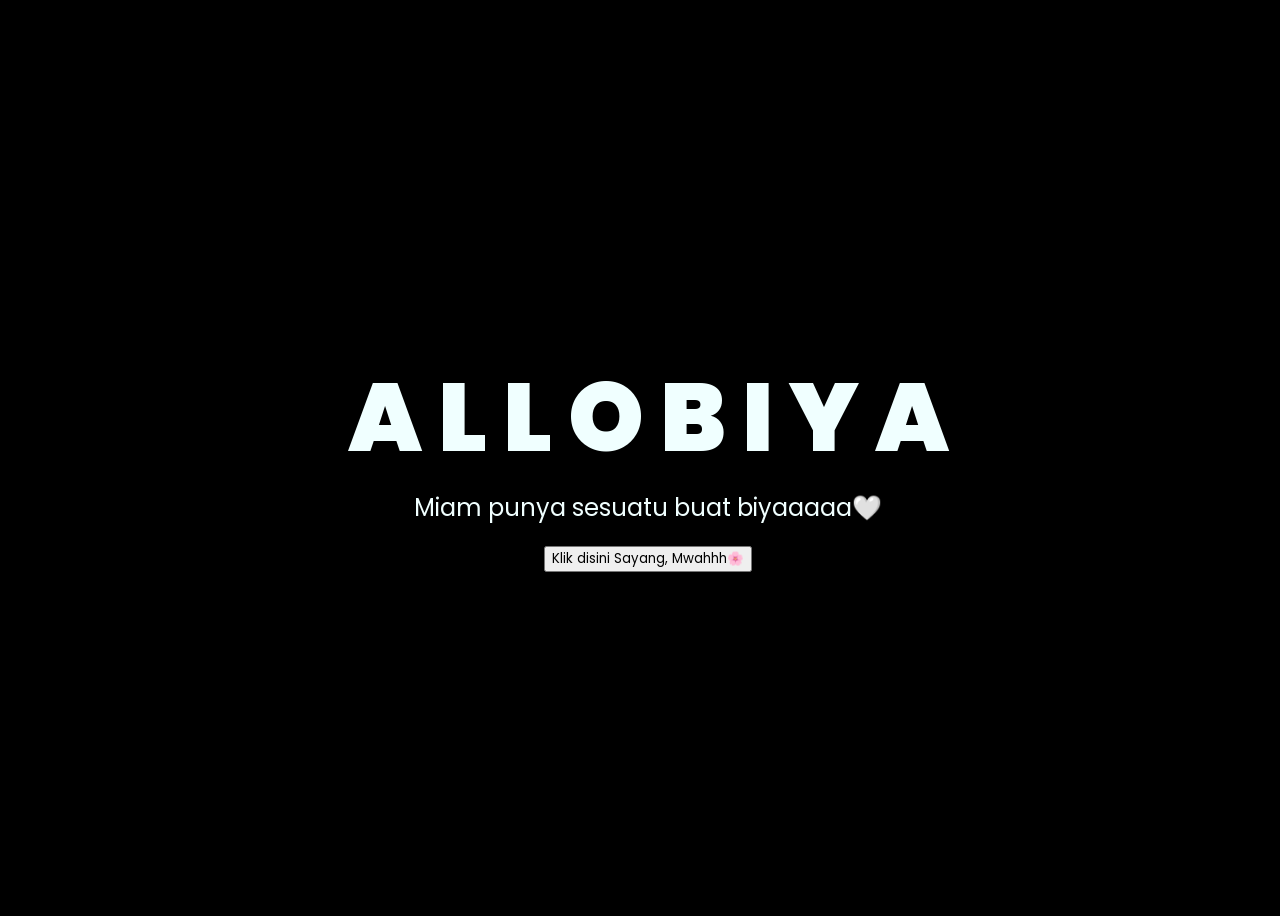
<file: index.html>
<!DOCTYPE html>
<html lang="id">
<head>
    <meta charset="UTF-8">
    <meta http-equiv="X-UA-Compatible" content="IE=edge">
    <meta name="viewport" content="width=device-width, initial-scale=1.0">
    <link rel="stylesheet" href="css/style.css">
    <link rel="icon" href="img/flowers.png" type="image/x-icon">
    <title>BIYA WANGI</title>
</head>
<body>

    <div class="greetings">
        <span>A</span>
        <span>L</span>
        <span>L</span>
        <span>O</span>
        <span></span>
        <span>B</span>
        <span>I</span>
        <span>Y</span>
        <span>A</span>
    </div>

    <div class="description">
        <span>Miam punya sesuatu buat biyaaaaa🤍</span>
    </div>

    <div class="button">
        <button onclick="goToFlower()">
            Klik disini Sayang, Mwahhh🌸
        </button>
    </div>

    <script>
        function goToFlower() {
            sessionStorage.setItem("playMusic", "yes");
            window.location.href = "flower.html";
        }
    </script>

</body>
</html>
</file>
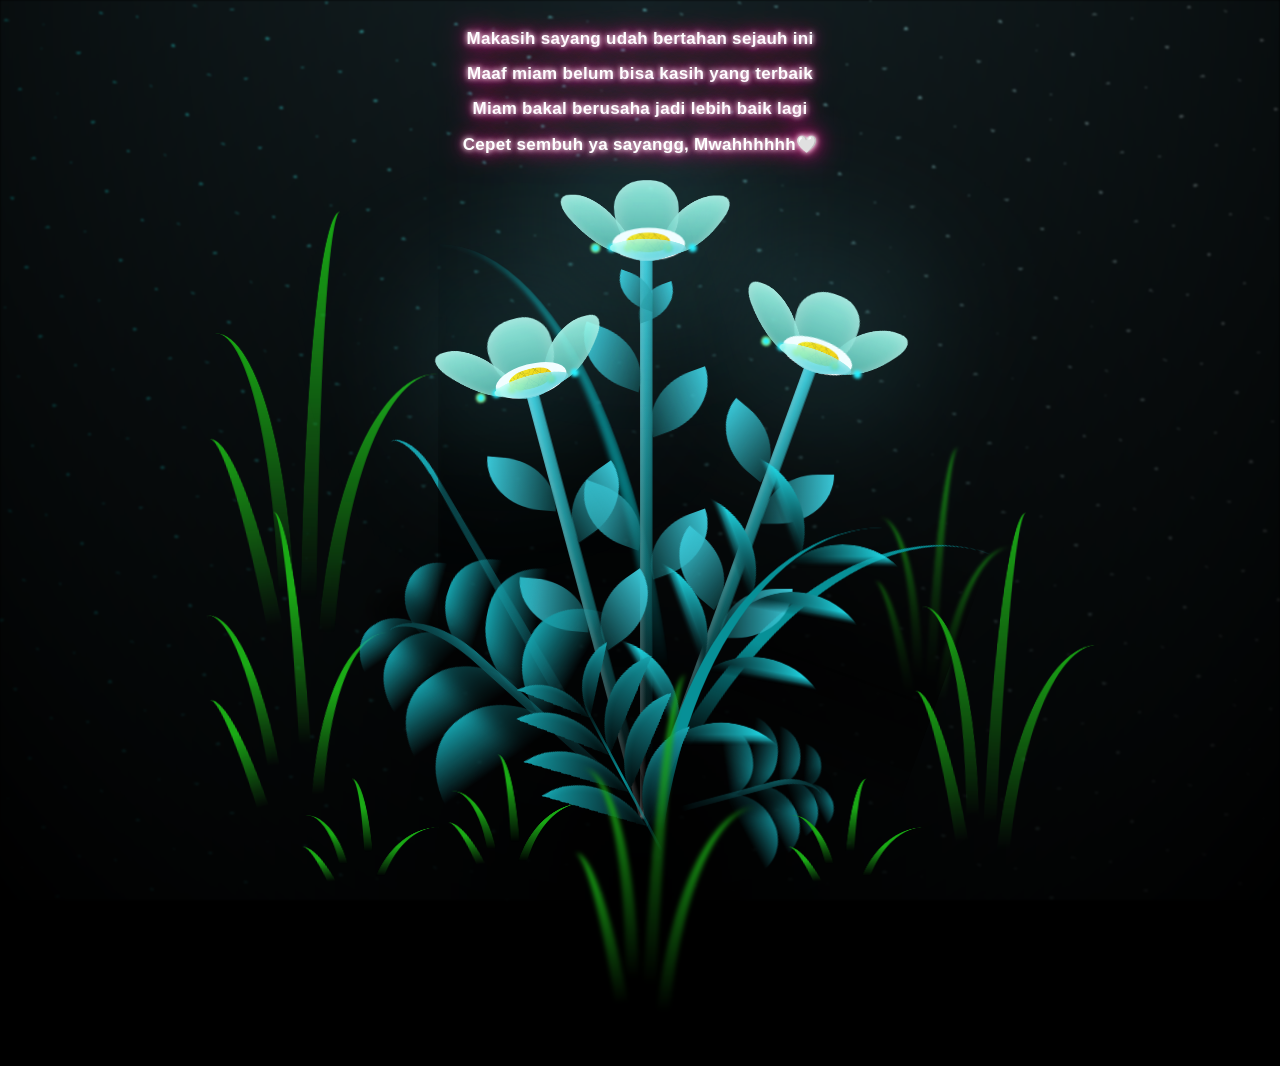
<file: flower.html>
<!DOCTYPE html>
<html lang="id">
<head>
    <meta charset="UTF-8">
    <meta http-equiv="X-UA-Compatible" content="IE=edge">
    <meta name="viewport" content="width=device-width, initial-scale=1.0">
    <link rel="stylesheet" href="css/main.css">
    <link rel="icon" href="img/flowers.png" type="image/x-icon">
    <title>Untuk Kamu</title>

    <style>
      .flower-message {
        position: fixed;
        top: 25px;
        left: 50%;
        transform: translateX(-50%);
        width: 90%;
        max-width: 430px;
        text-align: center;
        z-index: 99999;
        font-family: 'Segoe UI', sans-serif;
        line-height: 1.6;
        padding: 0 12px;
        pointer-events: none;
      }

      .flower-message span {
        display: block;
        font-size: 17px;
        font-weight: 700;
        color: #fff;
        margin-bottom: 8px;
        text-shadow:
          0 0 5px #fff,
          0 0 10px #ff69b4,
          0 0 20px #ff1493,
          0 0 35px #ff1493;
        animation: glowText 2s ease-in-out infinite alternate !important;
      }

      .flower-message .music-info {
        font-size: 12px;
        margin-top: 6px;
        opacity: 0.9;
        color: #fff;
        text-shadow:
          0 0 5px #fff,
          0 0 10px #00eaff,
          0 0 20px #00eaff;
      }

      @keyframes glowText {
        from {
          opacity: 0.75;
          text-shadow:
            0 0 5px #fff,
            0 0 10px #ff69b4,
            0 0 20px #ff1493;
        }
        to {
          opacity: 1;
          text-shadow:
            0 0 8px #fff,
            0 0 18px #ff69b4,
            0 0 35px #ff1493,
            0 0 50px #ff1493;
        }
      }

      @media (max-width: 600px) {
        .flower-message {
          top: 18px;
          max-width: 330px;
        }

        .flower-message span {
          font-size: 13px;
          margin-bottom: 6px;
        }

        .flower-message .music-info {
          font-size: 11px;
        }
      }
    </style>
</head>

<body class="container not-loaded">
  <!-- Pembuat code: https://codepen.io/mdusmanansari/pen/BamepLe -->

    <div class="night"></div>

    <div class="flower-message">
      <span>Makasih sayang udah bertahan sejauh ini</span>
      <span>Maaf miam belum bisa kasih yang terbaik </span>
      <span>Miam bakal berusaha jadi lebih baik lagi</span>
      <span>Cepet sembuh ya sayangg, Mwahhhhhh🤍</span>
    </div>

    <div class="flowers">
      <div class="flower flower--1">
        <div class="flower__leafs flower__leafs--1">
          <div class="flower__leaf flower__leaf--1"></div>
          <div class="flower__leaf flower__leaf--2"></div>
          <div class="flower__leaf flower__leaf--3"></div>
          <div class="flower__leaf flower__leaf--4"></div>
          <div class="flower__white-circle"></div>
  
          <div class="flower__light flower__light--1"></div>
          <div class="flower__light flower__light--2"></div>
          <div class="flower__light flower__light--3"></div>
          <div class="flower__light flower__light--4"></div>
          <div class="flower__light flower__light--5"></div>
          <div class="flower__light flower__light--6"></div>
          <div class="flower__light flower__light--7"></div>
          <div class="flower__light flower__light--8"></div>
        </div>

        <div class="flower__line">
          <div class="flower__line__leaf flower__line__leaf--1"></div>
          <div class="flower__line__leaf flower__line__leaf--2"></div>
          <div class="flower__line__leaf flower__line__leaf--3"></div>
          <div class="flower__line__leaf flower__line__leaf--4"></div>
          <div class="flower__line__leaf flower__line__leaf--5"></div>
          <div class="flower__line__leaf flower__line__leaf--6"></div>
        </div>
      </div>
  
      <div class="flower flower--2">
        <div class="flower__leafs flower__leafs--2">
          <div class="flower__leaf flower__leaf--1"></div>
          <div class="flower__leaf flower__leaf--2"></div>
          <div class="flower__leaf flower__leaf--3"></div>
          <div class="flower__leaf flower__leaf--4"></div>
          <div class="flower__white-circle"></div>
  
          <div class="flower__light flower__light--1"></div>
          <div class="flower__light flower__light--2"></div>
          <div class="flower__light flower__light--3"></div>
          <div class="flower__light flower__light--4"></div>
          <div class="flower__light flower__light--5"></div>
          <div class="flower__light flower__light--6"></div>
          <div class="flower__light flower__light--7"></div>
          <div class="flower__light flower__light--8"></div>
        </div>

        <div class="flower__line">
          <div class="flower__line__leaf flower__line__leaf--1"></div>
          <div class="flower__line__leaf flower__line__leaf--2"></div>
          <div class="flower__line__leaf flower__line__leaf--3"></div>
          <div class="flower__line__leaf flower__line__leaf--4"></div>
        </div>
      </div>
  
      <div class="flower flower--3">
        <div class="flower__leafs flower__leafs--3">
          <div class="flower__leaf flower__leaf--1"></div>
          <div class="flower__leaf flower__leaf--2"></div>
          <div class="flower__leaf flower__leaf--3"></div>
          <div class="flower__leaf flower__leaf--4"></div>
          <div class="flower__white-circle"></div>
  
          <div class="flower__light flower__light--1"></div>
          <div class="flower__light flower__light--2"></div>
          <div class="flower__light flower__light--3"></div>
          <div class="flower__light flower__light--4"></div>
          <div class="flower__light flower__light--5"></div>
          <div class="flower__light flower__light--6"></div>
          <div class="flower__light flower__light--7"></div>
          <div class="flower__light flower__light--8"></div>
        </div>

        <div class="flower__line">
          <div class="flower__line__leaf flower__line__leaf--1"></div>
          <div class="flower__line__leaf flower__line__leaf--2"></div>
          <div class="flower__line__leaf flower__line__leaf--3"></div>
          <div class="flower__line__leaf flower__line__leaf--4"></div>
        </div>
      </div>
  
      <div class="grow-ans" style="--d:1.2s">
        <div class="flower__g-long">
          <div class="flower__g-long__top"></div>
          <div class="flower__g-long__bottom"></div>
        </div>
      </div>
  
      <div class="growing-grass">
        <div class="flower__grass flower__grass--1">
          <div class="flower__grass--top"></div>
          <div class="flower__grass--bottom"></div>
          <div class="flower__grass__leaf flower__grass__leaf--1"></div>
          <div class="flower__grass__leaf flower__grass__leaf--2"></div>
          <div class="flower__grass__leaf flower__grass__leaf--3"></div>
          <div class="flower__grass__leaf flower__grass__leaf--4"></div>
          <div class="flower__grass__leaf flower__grass__leaf--5"></div>
          <div class="flower__grass__leaf flower__grass__leaf--6"></div>
          <div class="flower__grass__leaf flower__grass__leaf--7"></div>
          <div class="flower__grass__leaf flower__grass__leaf--8"></div>
          <div class="flower__grass__overlay"></div>
        </div>
      </div>
  
      <div class="growing-grass">
        <div class="flower__grass flower__grass--2">
          <div class="flower__grass--top"></div>
          <div class="flower__grass--bottom"></div>
          <div class="flower__grass__leaf flower__grass__leaf--1"></div>
          <div class="flower__grass__leaf flower__grass__leaf--2"></div>
          <div class="flower__grass__leaf flower__grass__leaf--3"></div>
          <div class="flower__grass__leaf flower__grass__leaf--4"></div>
          <div class="flower__grass__leaf flower__grass__leaf--5"></div>
          <div class="flower__grass__leaf flower__grass__leaf--6"></div>
          <div class="flower__grass__leaf flower__grass__leaf--7"></div>
          <div class="flower__grass__leaf flower__grass__leaf--8"></div>
          <div class="flower__grass__overlay"></div>
        </div>
      </div>
  
      <div class="grow-ans" style="--d:2.4s">
        <div class="flower__g-right flower__g-right--1">
          <div class="leaf"></div>
        </div>
      </div>
  
      <div class="grow-ans" style="--d:2.8s">
        <div class="flower__g-right flower__g-right--2">
          <div class="leaf"></div>
        </div>
      </div>
  
      <div class="grow-ans" style="--d:2.8s">
        <div class="flower__g-front">
          <div class="flower__g-front__leaf-wrapper flower__g-front__leaf-wrapper--1">
            <div class="flower__g-front__leaf"></div>
          </div>
          <div class="flower__g-front__leaf-wrapper flower__g-front__leaf-wrapper--2">
            <div class="flower__g-front__leaf"></div>
          </div>
          <div class="flower__g-front__leaf-wrapper flower__g-front__leaf-wrapper--3">
            <div class="flower__g-front__leaf"></div>
          </div>
          <div class="flower__g-front__leaf-wrapper flower__g-front__leaf-wrapper--4">
            <div class="flower__g-front__leaf"></div>
          </div>
          <div class="flower__g-front__leaf-wrapper flower__g-front__leaf-wrapper--5">
            <div class="flower__g-front__leaf"></div>
          </div>
          <div class="flower__g-front__leaf-wrapper flower__g-front__leaf-wrapper--6">
            <div class="flower__g-front__leaf"></div>
          </div>
          <div class="flower__g-front__leaf-wrapper flower__g-front__leaf-wrapper--7">
            <div class="flower__g-front__leaf"></div>
          </div>
          <div class="flower__g-front__leaf-wrapper flower__g-front__leaf-wrapper--8">
            <div class="flower__g-front__leaf"></div>
          </div>
          <div class="flower__g-front__line"></div>
        </div>
      </div>
  
      <div class="grow-ans" style="--d:3.2s">
        <div class="flower__g-fr">
          <div class="leaf"></div>
          <div class="flower__g-fr__leaf flower__g-fr__leaf--1"></div>
          <div class="flower__g-fr__leaf flower__g-fr__leaf--2"></div>
          <div class="flower__g-fr__leaf flower__g-fr__leaf--3"></div>
          <div class="flower__g-fr__leaf flower__g-fr__leaf--4"></div>
          <div class="flower__g-fr__leaf flower__g-fr__leaf--5"></div>
          <div class="flower__g-fr__leaf flower__g-fr__leaf--6"></div>
          <div class="flower__g-fr__leaf flower__g-fr__leaf--7"></div>
          <div class="flower__g-fr__leaf flower__g-fr__leaf--8"></div>
        </div>
      </div>
  
      <div class="long-g long-g--0">
        <div class="grow-ans" style="--d:3s">
          <div class="leaf leaf--0"></div>
        </div>
        <div class="grow-ans" style="--d:2.2s">
          <div class="leaf leaf--1"></div>
        </div>
        <div class="grow-ans" style="--d:3.4s">
          <div class="leaf leaf--2"></div>
        </div>
        <div class="grow-ans" style="--d:3.6s">
          <div class="leaf leaf--3"></div>
        </div>
      </div>
  
      <div class="long-g long-g--1">
        <div class="grow-ans" style="--d:3.6s">
          <div class="leaf leaf--0"></div>
        </div>
        <div class="grow-ans" style="--d:3.8s">
          <div class="leaf leaf--1"></div>
        </div>
        <div class="grow-ans" style="--d:4s">
          <div class="leaf leaf--2"></div>
        </div>
        <div class="grow-ans" style="--d:4.2s">
          <div class="leaf leaf--3"></div>
        </div>
      </div>
  
      <div class="long-g long-g--2">
        <div class="grow-ans" style="--d:4s">
          <div class="leaf leaf--0"></div>
        </div>
        <div class="grow-ans" style="--d:4.2s">
          <div class="leaf leaf--1"></div>
        </div>
        <div class="grow-ans" style="--d:4.4s">
          <div class="leaf leaf--2"></div>
        </div>
        <div class="grow-ans" style="--d:4.6s">
          <div class="leaf leaf--3"></div>
        </div>
      </div>
  
      <div class="long-g long-g--3">
        <div class="grow-ans" style="--d:4s">
          <div class="leaf leaf--0"></div>
        </div>
        <div class="grow-ans" style="--d:4.2s">
          <div class="leaf leaf--1"></div>
        </div>
        <div class="grow-ans" style="--d:3s">
          <div class="leaf leaf--2"></div>
        </div>
        <div class="grow-ans" style="--d:3.6s">
          <div class="leaf leaf--3"></div>
        </div>
      </div>
  
      <div class="long-g long-g--4">
        <div class="grow-ans" style="--d:4s">
          <div class="leaf leaf--0"></div>
        </div>
        <div class="grow-ans" style="--d:4.2s">
          <div class="leaf leaf--1"></div>
        </div>
        <div class="grow-ans" style="--d:3s">
          <div class="leaf leaf--2"></div>
        </div>
        <div class="grow-ans" style="--d:3.6s">
          <div class="leaf leaf--3"></div>
        </div>
      </div>
  
      <div class="long-g long-g--5">
        <div class="grow-ans" style="--d:4s">
          <div class="leaf leaf--0"></div>
        </div>
        <div class="grow-ans" style="--d:4.2s">
          <div class="leaf leaf--1"></div>
        </div>
        <div class="grow-ans" style="--d:3s">
          <div class="leaf leaf--2"></div>
        </div>
        <div class="grow-ans" style="--d:3.6s">
          <div class="leaf leaf--3"></div>
        </div>
      </div>
  
      <div class="long-g long-g--6">
        <div class="grow-ans" style="--d:4.2s">
          <div class="leaf leaf--0"></div>
        </div>
        <div class="grow-ans" style="--d:4.4s">
          <div class="leaf leaf--1"></div>
        </div>
        <div class="grow-ans" style="--d:4.6s">
          <div class="leaf leaf--2"></div>
        </div>
        <div class="grow-ans" style="--d:4.8s">
          <div class="leaf leaf--3"></div>
        </div>
      </div>
  
      <div class="long-g long-g--7">
        <div class="grow-ans" style="--d:3s">
          <div class="leaf leaf--0"></div>
        </div>
        <div class="grow-ans" style="--d:3.2s">
          <div class="leaf leaf--1"></div>
        </div>
        <div class="grow-ans" style="--d:3.5s">
          <div class="leaf leaf--2"></div>
        </div>
        <div class="grow-ans" style="--d:3.6s">
          <div class="leaf leaf--3"></div>
        </div>
      </div>
    </div>

<audio id="music" preload="auto">
  <source src="./musik.mp3" type="audio/mpeg">
  Browser kamu tidak mendukung audio.
</audio>

<script>
  const music = document.getElementById("music");

  window.addEventListener("load", function () {
    const shouldPlay = sessionStorage.getItem("playMusic");

    if (shouldPlay === "yes") {
      music.volume = 0.8;

      music.play()
        .then(function () {
          console.log("Musik berhasil diputar dari tombol index");
          sessionStorage.removeItem("playMusic");
        })
        .catch(function (error) {
          console.log("Musik gagal autoplay:", error);
        });

      setTimeout(function () {
        music.pause();
        music.currentTime = 0;
      }, 60000);
    }
  });

  // Cadangan: kalau browser tetap blokir, klik layar bunga sekali
  document.addEventListener("click", function () {
    music.play().catch(function(error) {
      console.log("Musik masih gagal:", error);
    });
  });
</script>

    <script src="main.js"></script>
</body>
</html>
</file>
<file: css/style.css>
@import url('https://fonts.googleapis.com/css2?family=Poppins:ital,wght@0,500;1,900&display=swap');
*{
    font-family: 'Poppins',cursive;
}
body{
    color: azure;
    width: 100%;
    height: 100vh;
    display: flex;
    flex-direction: column;
    align-items: center;
    justify-content: center;
    background-color: black;
}
.greetings{
    font-size: 6rem;
    font-weight: 900;
}
.greetings > span{
    animation: glow 2.5s ease-in-out infinite;
}
@keyframes glow{
    0%, 100%{
        color: #fff;
        text-shadow: 0 0 12px #39c6d6, 0 0 50px #39c6d6, 0 0 100px #39c6d6;
    }
    10%, 90%{
        color: #111;
        text-shadow: none;
    }
}
.greetings > span:nth-child(2){
    animation-delay: .2s ;
}
.greetings > span:nth-child(3){
    animation-delay: .4s ;
}
.greetings > span:nth-child(4){
    animation-delay: .6s;
}
.greetings > span:nth-child(5){
    animation-delay: .8s;
}

.description{
    font-size: 1.5rem;
    margin-bottom: 20px;
}

.button a{
    text-decoration: none;
    font-size: 1rem;
    color: #111;
}

@media screen and (max-width:574px){
    .greetings{
        display: block;
        font-size: 3rem;
        font-weight: 500;
        text-align: center;
    }
    .description{
        font-size: 1rem;
    }
    
    .button a{
        font-size: .5rem;
    }
}
</file>
<file: css/main.css>
*,
*::after,
*::before {
  padding: 0;
  margin: 0;
  box-sizing: border-box;
}

:root {
  --dark-color: #000;
}

body {
  display: flex;
  align-items: flex-end;
  justify-content: center;
  min-height: 100vh;
  background-color: var(--dark-color);
  overflow: hidden;
  perspective: 1000px;
}

.night {
  position: fixed;
  left: 50%;
  top: 0;
  transform: translateX(-50%);
  width: 100%;
  height: 100%;
  filter: blur(0.1vmin);
  background-image: radial-gradient(ellipse at top, transparent 0%, var(--dark-color)), radial-gradient(ellipse at bottom, var(--dark-color), rgba(145, 233, 255, 0.2)), repeating-linear-gradient(220deg, rgb(0, 0, 0) 0px, rgb(0, 0, 0) 19px, transparent 19px, transparent 22px), repeating-linear-gradient(189deg, rgb(0, 0, 0) 0px, rgb(0, 0, 0) 19px, transparent 19px, transparent 22px), repeating-linear-gradient(148deg, rgb(0, 0, 0) 0px, rgb(0, 0, 0) 19px, transparent 19px, transparent 22px), linear-gradient(90deg, rgb(0, 255, 250), rgb(240, 240, 240));
}

.flowers {
  position: relative;
  transform: scale(0.9);
}

.flower {
  position: absolute;
  bottom: 10vmin;
  transform-origin: bottom center;
  z-index: 10;
  --fl-speed: 0.8s;
}
.flower--1 {
  -webkit-animation: moving-flower-1 4s linear infinite;
          animation: moving-flower-1 4s linear infinite;
}
.flower--1 .flower__line {
  height: 70vmin;
  -webkit-animation-delay: 0.3s;
          animation-delay: 0.3s;
}
.flower--1 .flower__line__leaf--1 {
  -webkit-animation: blooming-leaf-right var(--fl-speed) 1.6s backwards;
          animation: blooming-leaf-right var(--fl-speed) 1.6s backwards;
}
.flower--1 .flower__line__leaf--2 {
  -webkit-animation: blooming-leaf-right var(--fl-speed) 1.4s backwards;
          animation: blooming-leaf-right var(--fl-speed) 1.4s backwards;
}
.flower--1 .flower__line__leaf--3 {
  -webkit-animation: blooming-leaf-left var(--fl-speed) 1.2s backwards;
          animation: blooming-leaf-left var(--fl-speed) 1.2s backwards;
}
.flower--1 .flower__line__leaf--4 {
  -webkit-animation: blooming-leaf-left var(--fl-speed) 1s backwards;
          animation: blooming-leaf-left var(--fl-speed) 1s backwards;
}
.flower--1 .flower__line__leaf--5 {
  -webkit-animation: blooming-leaf-right var(--fl-speed) 1.8s backwards;
          animation: blooming-leaf-right var(--fl-speed) 1.8s backwards;
}
.flower--1 .flower__line__leaf--6 {
  -webkit-animation: blooming-leaf-left var(--fl-speed) 2s backwards;
          animation: blooming-leaf-left var(--fl-speed) 2s backwards;
}
.flower--2 {
  left: 50%;
  transform: rotate(20deg);
  -webkit-animation: moving-flower-2 4s linear infinite;
          animation: moving-flower-2 4s linear infinite;
}
.flower--2 .flower__line {
  height: 60vmin;
  -webkit-animation-delay: 0.6s;
          animation-delay: 0.6s;
}
.flower--2 .flower__line__leaf--1 {
  -webkit-animation: blooming-leaf-right var(--fl-speed) 1.9s backwards;
          animation: blooming-leaf-right var(--fl-speed) 1.9s backwards;
}
.flower--2 .flower__line__leaf--2 {
  -webkit-animation: blooming-leaf-right var(--fl-speed) 1.7s backwards;
          animation: blooming-leaf-right var(--fl-speed) 1.7s backwards;
}
.flower--2 .flower__line__leaf--3 {
  -webkit-animation: blooming-leaf-left var(--fl-speed) 1.5s backwards;
          animation: blooming-leaf-left var(--fl-speed) 1.5s backwards;
}
.flower--2 .flower__line__leaf--4 {
  -webkit-animation: blooming-leaf-left var(--fl-speed) 1.3s backwards;
          animation: blooming-leaf-left var(--fl-speed) 1.3s backwards;
}
.flower--3 {
  left: 50%;
  transform: rotate(-15deg);
  -webkit-animation: moving-flower-3 4s linear infinite;
          animation: moving-flower-3 4s linear infinite;
}
.flower--3 .flower__line {
  -webkit-animation-delay: 0.9s;
          animation-delay: 0.9s;
}
.flower--3 .flower__line__leaf--1 {
  -webkit-animation: blooming-leaf-right var(--fl-speed) 2.5s backwards;
          animation: blooming-leaf-right var(--fl-speed) 2.5s backwards;
}
.flower--3 .flower__line__leaf--2 {
  -webkit-animation: blooming-leaf-right var(--fl-speed) 2.3s backwards;
          animation: blooming-leaf-right var(--fl-speed) 2.3s backwards;
}
.flower--3 .flower__line__leaf--3 {
  -webkit-animation: blooming-leaf-left var(--fl-speed) 2.1s backwards;
          animation: blooming-leaf-left var(--fl-speed) 2.1s backwards;
}
.flower--3 .flower__line__leaf--4 {
  -webkit-animation: blooming-leaf-left var(--fl-speed) 1.9s backwards;
          animation: blooming-leaf-left var(--fl-speed) 1.9s backwards;
}
.flower__leafs {
  position: relative;
  -webkit-animation: blooming-flower 2s backwards;
          animation: blooming-flower 2s backwards;
}
.flower__leafs--1 {
  -webkit-animation-delay: 1.1s;
          animation-delay: 1.1s;
}
.flower__leafs--2 {
  -webkit-animation-delay: 1.4s;
          animation-delay: 1.4s;
}
.flower__leafs--3 {
  -webkit-animation-delay: 1.7s;
          animation-delay: 1.7s;
}
.flower__leafs::after {
  content: "";
  position: absolute;
  left: 0;
  top: 0;
  transform: translate(-50%, -100%);
  width: 8vmin;
  height: 8vmin;
  background-color: #6bf0ff;
  filter: blur(10vmin);
}
.flower__leaf {
  position: absolute;
  bottom: 0;
  left: 50%;
  width: 8vmin;
  height: 11vmin;
  border-radius: 51% 49% 47% 53%/44% 45% 55% 69%;
  background-color: #a7ffee;
  background-image: linear-gradient(to top, #54b8aa, #a7ffee);
  transform-origin: bottom center;
  opacity: 0.9;
  box-shadow: inset 0 0 2vmin rgba(255, 255, 255, 0.5);
}
.flower__leaf--1 {
  transform: translate(-10%, 1%) rotateY(40deg) rotateX(-50deg);
}
.flower__leaf--2 {
  transform: translate(-50%, -4%) rotateX(40deg);
}
.flower__leaf--3 {
  transform: translate(-90%, 0%) rotateY(45deg) rotateX(50deg);
}
.flower__leaf--4 {
  width: 8vmin;
  height: 8vmin;
  transform-origin: bottom left;
  border-radius: 4vmin 10vmin 4vmin 4vmin;
  transform: translate(0%, 18%) rotateX(70deg) rotate(-43deg);
  background-image: linear-gradient(to top, #39c6d6, #a7ffee);
  z-index: 1;
  opacity: 0.8;
}
.flower__white-circle {
  position: absolute;
  left: -3.5vmin;
  top: -3vmin;
  width: 9vmin;
  height: 4vmin;
  border-radius: 50%;
  background-color: #fff;
}
.flower__white-circle::after {
  content: "";
  position: absolute;
  left: 50%;
  top: 45%;
  transform: translate(-50%, -50%);
  width: 60%;
  height: 60%;
  border-radius: inherit;
  background-image: repeating-linear-gradient(135deg, rgba(0, 0, 0, 0.03) 0px, rgba(0, 0, 0, 0.03) 1px, transparent 1px, transparent 12px), repeating-linear-gradient(45deg, rgba(0, 0, 0, 0.03) 0px, rgba(0, 0, 0, 0.03) 1px, transparent 1px, transparent 12px), repeating-linear-gradient(67.5deg, rgba(0, 0, 0, 0.03) 0px, rgba(0, 0, 0, 0.03) 1px, transparent 1px, transparent 12px), repeating-linear-gradient(135deg, rgba(0, 0, 0, 0.03) 0px, rgba(0, 0, 0, 0.03) 1px, transparent 1px, transparent 12px), repeating-linear-gradient(45deg, rgba(0, 0, 0, 0.03) 0px, rgba(0, 0, 0, 0.03) 1px, transparent 1px, transparent 12px), repeating-linear-gradient(112.5deg, rgba(0, 0, 0, 0.03) 0px, rgba(0, 0, 0, 0.03) 1px, transparent 1px, transparent 12px), repeating-linear-gradient(112.5deg, rgba(0, 0, 0, 0.03) 0px, rgba(0, 0, 0, 0.03) 1px, transparent 1px, transparent 12px), repeating-linear-gradient(45deg, rgba(0, 0, 0, 0.03) 0px, rgba(0, 0, 0, 0.03) 1px, transparent 1px, transparent 12px), repeating-linear-gradient(22.5deg, rgba(0, 0, 0, 0.03) 0px, rgba(0, 0, 0, 0.03) 1px, transparent 1px, transparent 12px), repeating-linear-gradient(45deg, rgba(0, 0, 0, 0.03) 0px, rgba(0, 0, 0, 0.03) 1px, transparent 1px, transparent 12px), repeating-linear-gradient(22.5deg, rgba(0, 0, 0, 0.03) 0px, rgba(0, 0, 0, 0.03) 1px, transparent 1px, transparent 12px), repeating-linear-gradient(135deg, rgba(0, 0, 0, 0.03) 0px, rgba(0, 0, 0, 0.03) 1px, transparent 1px, transparent 12px), repeating-linear-gradient(157.5deg, rgba(0, 0, 0, 0.03) 0px, rgba(0, 0, 0, 0.03) 1px, transparent 1px, transparent 12px), repeating-linear-gradient(67.5deg, rgba(0, 0, 0, 0.03) 0px, rgba(0, 0, 0, 0.03) 1px, transparent 1px, transparent 12px), repeating-linear-gradient(67.5deg, rgba(0, 0, 0, 0.03) 0px, rgba(0, 0, 0, 0.03) 1px, transparent 1px, transparent 12px), linear-gradient(90deg, rgb(255, 235, 18), rgb(255, 206, 0));
}
.flower__line {
  height: 55vmin;
  width: 1.5vmin;
  background-image: linear-gradient(to left, rgba(0, 0, 0, 0.2), transparent, rgba(255, 255, 255, 0.2)), linear-gradient(to top, transparent 10%, #14757a, #39c6d6);
  box-shadow: inset 0 0 2px rgba(0, 0, 0, 0.5);
  -webkit-animation: grow-flower-tree 4s backwards;
          animation: grow-flower-tree 4s backwards;
}
.flower__line__leaf {
  --w: 7vmin;
  --h: calc(var(--w) + 2vmin);
  position: absolute;
  top: 20%;
  left: 90%;
  width: var(--w);
  height: var(--h);
  border-top-right-radius: var(--h);
  border-bottom-left-radius: var(--h);
  background-image: linear-gradient(to top, rgba(20, 117, 122, 0.4), #39c6d6);
}
.flower__line__leaf--1 {
  transform: rotate(70deg) rotateY(30deg);
}
.flower__line__leaf--2 {
  top: 45%;
  transform: rotate(70deg) rotateY(30deg);
}
.flower__line__leaf--3, .flower__line__leaf--4, .flower__line__leaf--6 {
  border-top-right-radius: 0;
  border-bottom-left-radius: 0;
  border-top-left-radius: var(--h);
  border-bottom-right-radius: var(--h);
  left: -460%;
  top: 12%;
  transform: rotate(-70deg) rotateY(30deg);
}
.flower__line__leaf--4 {
  top: 40%;
}
.flower__line__leaf--5 {
  top: 0;
  transform-origin: left;
  transform: rotate(70deg) rotateY(30deg) scale(0.6);
}
.flower__line__leaf--6 {
  top: -2%;
  left: -450%;
  transform-origin: right;
  transform: rotate(-70deg) rotateY(30deg) scale(0.6);
}
.flower__light {
  position: absolute;
  bottom: 0vmin;
  width: 1vmin;
  height: 1vmin;
  background-color: rgb(255, 251, 0);
  border-radius: 50%;
  filter: blur(0.2vmin);
  -webkit-animation: light-ans 4s linear infinite backwards;
          animation: light-ans 4s linear infinite backwards;
}
.flower__light:nth-child(odd) {
  background-color: #23f0ff;
}
.flower__light--1 {
  left: -2vmin;
  -webkit-animation-delay: 1s;
          animation-delay: 1s;
}
.flower__light--2 {
  left: 3vmin;
  -webkit-animation-delay: 0.5s;
          animation-delay: 0.5s;
}
.flower__light--3 {
  left: -6vmin;
  -webkit-animation-delay: 0.3s;
          animation-delay: 0.3s;
}
.flower__light--4 {
  left: 6vmin;
  -webkit-animation-delay: 0.9s;
          animation-delay: 0.9s;
}
.flower__light--5 {
  left: -1vmin;
  -webkit-animation-delay: 1.5s;
          animation-delay: 1.5s;
}
.flower__light--6 {
  left: -4vmin;
  -webkit-animation-delay: 3s;
          animation-delay: 3s;
}
.flower__light--7 {
  left: 3vmin;
  -webkit-animation-delay: 2s;
          animation-delay: 2s;
}
.flower__light--8 {
  left: -6vmin;
  -webkit-animation-delay: 3.5s;
          animation-delay: 3.5s;
}
.flower__grass {
  --c: #159faa;
  --line-w: 1.5vmin;
  position: absolute;
  bottom: 12vmin;
  left: -7vmin;
  display: flex;
  flex-direction: column;
  align-items: flex-end;
  z-index: 20;
  transform-origin: bottom center;
  transform: rotate(-48deg) rotateY(40deg);
}
.flower__grass--1 {
  -webkit-animation: moving-grass 2s linear infinite;
          animation: moving-grass 2s linear infinite;
}
.flower__grass--2 {
  left: 2vmin;
  bottom: 10vmin;
  transform: scale(0.5) rotate(75deg) rotateX(10deg) rotateY(-200deg);
  opacity: 0.8;
  z-index: 0;
  -webkit-animation: moving-grass--2 1.5s linear infinite;
          animation: moving-grass--2 1.5s linear infinite;
}
.flower__grass--top {
  width: 7vmin;
  height: 10vmin;
  border-top-right-radius: 100%;
  border-right: var(--line-w) solid var(--c);
  transform-origin: bottom center;
  transform: rotate(-2deg);
}
.flower__grass--bottom {
  margin-top: -2px;
  width: var(--line-w);
  height: 25vmin;
  background-image: linear-gradient(to top, transparent, var(--c));
}
.flower__grass__leaf {
  --size: 10vmin;
  position: absolute;
  width: calc(var(--size) * 2.1);
  height: var(--size);
  border-top-left-radius: var(--size);
  border-top-right-radius: var(--size);
  background-image: linear-gradient(to top, transparent, transparent 30%, var(--c));
  z-index: 100;
}
.flower__grass__leaf--1 {
  top: -6%;
  left: 30%;
  --size: 6vmin;
  transform: rotate(-20deg);
  -webkit-animation: growing-grass-ans--1 2s 2.6s backwards;
          animation: growing-grass-ans--1 2s 2.6s backwards;
}
@-webkit-keyframes growing-grass-ans--1 {
  0% {
    transform-origin: bottom left;
    transform: rotate(-20deg) scale(0);
  }
}
@keyframes growing-grass-ans--1 {
  0% {
    transform-origin: bottom left;
    transform: rotate(-20deg) scale(0);
  }
}
.flower__grass__leaf--2 {
  top: -5%;
  left: -110%;
  --size: 6vmin;
  transform: rotate(10deg);
  -webkit-animation: growing-grass-ans--2 2s 2.4s linear backwards;
          animation: growing-grass-ans--2 2s 2.4s linear backwards;
}
@-webkit-keyframes growing-grass-ans--2 {
  0% {
    transform-origin: bottom right;
    transform: rotate(10deg) scale(0);
  }
}
@keyframes growing-grass-ans--2 {
  0% {
    transform-origin: bottom right;
    transform: rotate(10deg) scale(0);
  }
}
.flower__grass__leaf--3 {
  top: 5%;
  left: 60%;
  --size: 8vmin;
  transform: rotate(-18deg) rotateX(-20deg);
  -webkit-animation: growing-grass-ans--3 2s 2.2s linear backwards;
          animation: growing-grass-ans--3 2s 2.2s linear backwards;
}
@-webkit-keyframes growing-grass-ans--3 {
  0% {
    transform-origin: bottom left;
    transform: rotate(-18deg) rotateX(-20deg) scale(0);
  }
}
@keyframes growing-grass-ans--3 {
  0% {
    transform-origin: bottom left;
    transform: rotate(-18deg) rotateX(-20deg) scale(0);
  }
}
.flower__grass__leaf--4 {
  top: 6%;
  left: -135%;
  --size: 8vmin;
  transform: rotate(2deg);
  -webkit-animation: growing-grass-ans--4 2s 2s linear backwards;
          animation: growing-grass-ans--4 2s 2s linear backwards;
}
@-webkit-keyframes growing-grass-ans--4 {
  0% {
    transform-origin: bottom right;
    transform: rotate(2deg) scale(0);
  }
}
@keyframes growing-grass-ans--4 {
  0% {
    transform-origin: bottom right;
    transform: rotate(2deg) scale(0);
  }
}
.flower__grass__leaf--5 {
  top: 20%;
  left: 60%;
  --size: 10vmin;
  transform: rotate(-24deg) rotateX(-20deg);
  -webkit-animation: growing-grass-ans--5 2s 1.8s linear backwards;
          animation: growing-grass-ans--5 2s 1.8s linear backwards;
}
@-webkit-keyframes growing-grass-ans--5 {
  0% {
    transform-origin: bottom left;
    transform: rotate(-24deg) rotateX(-20deg) scale(0);
  }
}
@keyframes growing-grass-ans--5 {
  0% {
    transform-origin: bottom left;
    transform: rotate(-24deg) rotateX(-20deg) scale(0);
  }
}
.flower__grass__leaf--6 {
  top: 22%;
  left: -180%;
  --size: 10vmin;
  transform: rotate(10deg);
  -webkit-animation: growing-grass-ans--6 2s 1.6s linear backwards;
          animation: growing-grass-ans--6 2s 1.6s linear backwards;
}
@-webkit-keyframes growing-grass-ans--6 {
  0% {
    transform-origin: bottom right;
    transform: rotate(10deg) scale(0);
  }
}
@keyframes growing-grass-ans--6 {
  0% {
    transform-origin: bottom right;
    transform: rotate(10deg) scale(0);
  }
}
.flower__grass__leaf--7 {
  top: 39%;
  left: 70%;
  --size: 10vmin;
  transform: rotate(-10deg);
  -webkit-animation: growing-grass-ans--7 2s 1.4s linear backwards;
          animation: growing-grass-ans--7 2s 1.4s linear backwards;
}
@-webkit-keyframes growing-grass-ans--7 {
  0% {
    transform-origin: bottom left;
    transform: rotate(-10deg) scale(0);
  }
}
@keyframes growing-grass-ans--7 {
  0% {
    transform-origin: bottom left;
    transform: rotate(-10deg) scale(0);
  }
}
.flower__grass__leaf--8 {
  top: 40%;
  left: -215%;
  --size: 11vmin;
  transform: rotate(10deg);
  -webkit-animation: growing-grass-ans--8 2s 1.2s linear backwards;
          animation: growing-grass-ans--8 2s 1.2s linear backwards;
}
@-webkit-keyframes growing-grass-ans--8 {
  0% {
    transform-origin: bottom right;
    transform: rotate(10deg) scale(0);
  }
}
@keyframes growing-grass-ans--8 {
  0% {
    transform-origin: bottom right;
    transform: rotate(10deg) scale(0);
  }
}
.flower__grass__overlay {
  position: absolute;
  top: -10%;
  right: 0%;
  width: 100%;
  height: 100%;
  background-color: rgba(0, 0, 0, 0.6);
  filter: blur(1.5vmin);
  z-index: 100;
}
.flower__g-long {
  --w: 2vmin;
  --h: 6vmin;
  --c: #159faa;
  position: absolute;
  bottom: 10vmin;
  left: -3vmin;
  transform-origin: bottom center;
  transform: rotate(-30deg) rotateY(-20deg);
  display: flex;
  flex-direction: column;
  align-items: flex-end;
  -webkit-animation: flower-g-long-ans 3s linear infinite;
          animation: flower-g-long-ans 3s linear infinite;
}
@-webkit-keyframes flower-g-long-ans {
  0%, 100% {
    transform: rotate(-30deg) rotateY(-20deg);
  }
  50% {
    transform: rotate(-32deg) rotateY(-20deg);
  }
}
@keyframes flower-g-long-ans {
  0%, 100% {
    transform: rotate(-30deg) rotateY(-20deg);
  }
  50% {
    transform: rotate(-32deg) rotateY(-20deg);
  }
}
.flower__g-long__top {
  top: calc(var(--h) * -1);
  width: calc(var(--w) + 1vmin);
  height: var(--h);
  border-top-right-radius: 100%;
  border-right: 0.7vmin solid var(--c);
  transform: translate(-0.7vmin, 1vmin);
}
.flower__g-long__bottom {
  width: var(--w);
  height: 50vmin;
  transform-origin: bottom center;
  background-image: linear-gradient(to top, transparent 30%, var(--c));
  box-shadow: inset 0 0 2px rgba(0, 0, 0, 0.5);
  -webkit-clip-path: polygon(35% 0, 65% 1%, 100% 100%, 0% 100%);
          clip-path: polygon(35% 0, 65% 1%, 100% 100%, 0% 100%);
}
.flower__g-right {
  position: absolute;
  bottom: 6vmin;
  left: -2vmin;
  transform-origin: bottom left;
  transform: rotate(20deg);
}
.flower__g-right .leaf {
  width: 30vmin;
  height: 50vmin;
  border-top-left-radius: 100%;
  border-left: 2vmin solid #079097;
  background-image: linear-gradient(to bottom, transparent, var(--dark-color) 60%);
  -webkit-mask-image: linear-gradient(to top, transparent 30%, #079097 60%);
}
.flower__g-right--1 {
  -webkit-animation: flower-g-right-ans 2.5s linear infinite;
          animation: flower-g-right-ans 2.5s linear infinite;
}
.flower__g-right--2 {
  left: 5vmin;
  transform: rotateY(-180deg);
  -webkit-animation: flower-g-right-ans--2 3s linear infinite;
          animation: flower-g-right-ans--2 3s linear infinite;
}
.flower__g-right--2 .leaf {
  height: 75vmin;
  filter: blur(0.3vmin);
  opacity: 0.8;
}
@-webkit-keyframes flower-g-right-ans {
  0%, 100% {
    transform: rotate(20deg);
  }
  50% {
    transform: rotate(24deg) rotateX(-20deg);
  }
}
@keyframes flower-g-right-ans {
  0%, 100% {
    transform: rotate(20deg);
  }
  50% {
    transform: rotate(24deg) rotateX(-20deg);
  }
}
@-webkit-keyframes flower-g-right-ans--2 {
  0%, 100% {
    transform: rotateY(-180deg) rotate(0deg) rotateX(-20deg);
  }
  50% {
    transform: rotateY(-180deg) rotate(6deg) rotateX(-20deg);
  }
}
@keyframes flower-g-right-ans--2 {
  0%, 100% {
    transform: rotateY(-180deg) rotate(0deg) rotateX(-20deg);
  }
  50% {
    transform: rotateY(-180deg) rotate(6deg) rotateX(-20deg);
  }
}
.flower__g-front {
  position: absolute;
  bottom: 6vmin;
  left: 2.5vmin;
  z-index: 100;
  transform-origin: bottom center;
  transform: rotate(-28deg) rotateY(30deg) scale(1.04);
  -webkit-animation: flower__g-front-ans 2s linear infinite;
          animation: flower__g-front-ans 2s linear infinite;
}
@-webkit-keyframes flower__g-front-ans {
  0%, 100% {
    transform: rotate(-28deg) rotateY(30deg) scale(1.04);
  }
  50% {
    transform: rotate(-35deg) rotateY(40deg) scale(1.04);
  }
}
@keyframes flower__g-front-ans {
  0%, 100% {
    transform: rotate(-28deg) rotateY(30deg) scale(1.04);
  }
  50% {
    transform: rotate(-35deg) rotateY(40deg) scale(1.04);
  }
}
.flower__g-front__line {
  width: 0.3vmin;
  height: 20vmin;
  background-image: linear-gradient(to top, transparent, #079097, transparent 100%);
  position: relative;
}
.flower__g-front__leaf-wrapper {
  position: absolute;
  top: 0;
  left: 0;
  transform-origin: bottom left;
  transform: rotate(10deg);
}
.flower__g-front__leaf-wrapper:nth-child(even) {
  left: 0vmin;
  transform: rotateY(-180deg) rotate(5deg);
  -webkit-animation: flower__g-front__leaf-left-ans 1s ease-in backwards;
          animation: flower__g-front__leaf-left-ans 1s ease-in backwards;
}
.flower__g-front__leaf-wrapper:nth-child(odd) {
  -webkit-animation: flower__g-front__leaf-ans 1s ease-in backwards;
          animation: flower__g-front__leaf-ans 1s ease-in backwards;
}
.flower__g-front__leaf-wrapper--1 {
  top: -8vmin;
  transform: scale(0.7);
  -webkit-animation: flower__g-front__leaf-ans 1s 5.5s ease-in backwards !important;
          animation: flower__g-front__leaf-ans 1s 5.5s ease-in backwards !important;
}
.flower__g-front__leaf-wrapper--2 {
  top: -8vmin;
  transform: rotateY(-180deg) scale(0.7) !important;
  -webkit-animation: flower__g-front__leaf-left-ans-2 1s 4.6s ease-in backwards !important;
          animation: flower__g-front__leaf-left-ans-2 1s 4.6s ease-in backwards !important;
}
.flower__g-front__leaf-wrapper--3 {
  top: -3vmin;
  -webkit-animation: flower__g-front__leaf-ans 1s 4.6s ease-in backwards;
          animation: flower__g-front__leaf-ans 1s 4.6s ease-in backwards;
}
.flower__g-front__leaf-wrapper--4 {
  top: -3vmin;
  transform: rotateY(-180deg) scale(0.9) !important;
  -webkit-animation: flower__g-front__leaf-left-ans-2 1s 4.6s ease-in backwards !important;
          animation: flower__g-front__leaf-left-ans-2 1s 4.6s ease-in backwards !important;
}
@-webkit-keyframes flower__g-front__leaf-left-ans-2 {
  0% {
    transform: rotateY(-180deg) scale(0);
  }
}
@keyframes flower__g-front__leaf-left-ans-2 {
  0% {
    transform: rotateY(-180deg) scale(0);
  }
}
.flower__g-front__leaf-wrapper--5, .flower__g-front__leaf-wrapper--6 {
  top: 2vmin;
}
.flower__g-front__leaf-wrapper--7, .flower__g-front__leaf-wrapper--8 {
  top: 6.5vmin;
}
.flower__g-front__leaf-wrapper--2 {
  -webkit-animation-delay: 5.2s !important;
          animation-delay: 5.2s !important;
}
.flower__g-front__leaf-wrapper--3 {
  -webkit-animation-delay: 4.9s !important;
          animation-delay: 4.9s !important;
}
.flower__g-front__leaf-wrapper--5 {
  -webkit-animation-delay: 4.3s !important;
          animation-delay: 4.3s !important;
}
.flower__g-front__leaf-wrapper--6 {
  -webkit-animation-delay: 4.1s !important;
          animation-delay: 4.1s !important;
}
.flower__g-front__leaf-wrapper--7 {
  -webkit-animation-delay: 3.8s !important;
          animation-delay: 3.8s !important;
}
.flower__g-front__leaf-wrapper--8 {
  -webkit-animation-delay: 3.5s !important;
          animation-delay: 3.5s !important;
}
@-webkit-keyframes flower__g-front__leaf-ans {
  0% {
    transform: rotate(10deg) scale(0);
  }
}
@keyframes flower__g-front__leaf-ans {
  0% {
    transform: rotate(10deg) scale(0);
  }
}
@-webkit-keyframes flower__g-front__leaf-left-ans {
  0% {
    transform: rotateY(-180deg) rotate(5deg) scale(0);
  }
}
@keyframes flower__g-front__leaf-left-ans {
  0% {
    transform: rotateY(-180deg) rotate(5deg) scale(0);
  }
}
.flower__g-front__leaf {
  width: 10vmin;
  height: 10vmin;
  border-radius: 100% 0% 0% 100%/100% 100% 0% 0%;
  box-shadow: inset 0 2px 1vmin hsla(184deg, 97%, 58%, 0.2);
  background-image: linear-gradient(to bottom left, transparent, var(--dark-color)), linear-gradient(to bottom right, #159faa 50%, transparent 50%, transparent);
  -webkit-mask-image: linear-gradient(to bottom right, #159faa 50%, transparent 50%, transparent);
  mask-image: linear-gradient(to bottom right, #159faa 50%, transparent 50%, transparent);
}
.flower__g-fr {
  position: absolute;
  bottom: -4vmin;
  left: vmin;
  transform-origin: bottom left;
  z-index: 10;
  -webkit-animation: flower__g-fr-ans 2s linear infinite;
          animation: flower__g-fr-ans 2s linear infinite;
}
@-webkit-keyframes flower__g-fr-ans {
  0%, 100% {
    transform: rotate(2deg);
  }
  50% {
    transform: rotate(4deg);
  }
}
@keyframes flower__g-fr-ans {
  0%, 100% {
    transform: rotate(2deg);
  }
  50% {
    transform: rotate(4deg);
  }
}
.flower__g-fr .leaf {
  width: 30vmin;
  height: 50vmin;
  border-top-left-radius: 100%;
  border-left: 2vmin solid #079097;
  -webkit-mask-image: linear-gradient(to top, transparent 25%, #079097 50%);
  position: relative;
  z-index: 1;
}
.flower__g-fr__leaf {
  position: absolute;
  top: 0;
  left: 0;
  width: 10vmin;
  height: 10vmin;
  border-radius: 100% 0% 0% 100%/100% 100% 0% 0%;
  box-shadow: inset 0 2px 1vmin hsla(184deg, 97%, 58%, 0.2);
  background-image: linear-gradient(to bottom left, transparent, var(--dark-color) 98%), linear-gradient(to bottom right, #23f0ff 45%, transparent 50%, transparent);
  -webkit-mask-image: linear-gradient(135deg, #159faa 40%, transparent 50%, transparent);
}
.flower__g-fr__leaf--1 {
  left: 20vmin;
  transform: rotate(45deg);
  -webkit-animation: flower__g-fr-leaft-ans-1 0.5s 5.2s linear backwards;
          animation: flower__g-fr-leaft-ans-1 0.5s 5.2s linear backwards;
}
@-webkit-keyframes flower__g-fr-leaft-ans-1 {
  0% {
    transform-origin: left;
    transform: rotate(45deg) scale(0);
  }
}
@keyframes flower__g-fr-leaft-ans-1 {
  0% {
    transform-origin: left;
    transform: rotate(45deg) scale(0);
  }
}
.flower__g-fr__leaf--2 {
  left: 12vmin;
  top: -7vmin;
  transform: rotate(25deg) rotateY(-180deg);
  -webkit-animation: flower__g-fr-leaft-ans-6 0.5s 5s linear backwards;
          animation: flower__g-fr-leaft-ans-6 0.5s 5s linear backwards;
}
.flower__g-fr__leaf--3 {
  left: 15vmin;
  top: 6vmin;
  transform: rotate(55deg);
  -webkit-animation: flower__g-fr-leaft-ans-5 0.5s 4.8s linear backwards;
          animation: flower__g-fr-leaft-ans-5 0.5s 4.8s linear backwards;
}
.flower__g-fr__leaf--4 {
  left: 6vmin;
  top: -2vmin;
  transform: rotate(25deg) rotateY(-180deg);
  -webkit-animation: flower__g-fr-leaft-ans-6 0.5s 4.6s linear backwards;
          animation: flower__g-fr-leaft-ans-6 0.5s 4.6s linear backwards;
}
.flower__g-fr__leaf--5 {
  left: 10vmin;
  top: 14vmin;
  transform: rotate(55deg);
  -webkit-animation: flower__g-fr-leaft-ans-5 0.5s 4.4s linear backwards;
          animation: flower__g-fr-leaft-ans-5 0.5s 4.4s linear backwards;
}
@-webkit-keyframes flower__g-fr-leaft-ans-5 {
  0% {
    transform-origin: left;
    transform: rotate(55deg) scale(0);
  }
}
@keyframes flower__g-fr-leaft-ans-5 {
  0% {
    transform-origin: left;
    transform: rotate(55deg) scale(0);
  }
}
.flower__g-fr__leaf--6 {
  left: 0vmin;
  top: 6vmin;
  transform: rotate(25deg) rotateY(-180deg);
  -webkit-animation: flower__g-fr-leaft-ans-6 0.5s 4.2s linear backwards;
          animation: flower__g-fr-leaft-ans-6 0.5s 4.2s linear backwards;
}
@-webkit-keyframes flower__g-fr-leaft-ans-6 {
  0% {
    transform-origin: right;
    transform: rotate(25deg) rotateY(-180deg) scale(0);
  }
}
@keyframes flower__g-fr-leaft-ans-6 {
  0% {
    transform-origin: right;
    transform: rotate(25deg) rotateY(-180deg) scale(0);
  }
}
.flower__g-fr__leaf--7 {
  left: 5vmin;
  top: 22vmin;
  transform: rotate(45deg);
  -webkit-animation: flower__g-fr-leaft-ans-7 0.5s 4s linear backwards;
          animation: flower__g-fr-leaft-ans-7 0.5s 4s linear backwards;
}
@-webkit-keyframes flower__g-fr-leaft-ans-7 {
  0% {
    transform-origin: left;
    transform: rotate(45deg) scale(0);
  }
}
@keyframes flower__g-fr-leaft-ans-7 {
  0% {
    transform-origin: left;
    transform: rotate(45deg) scale(0);
  }
}
.flower__g-fr__leaf--8 {
  left: -4vmin;
  top: 15vmin;
  transform: rotate(15deg) rotateY(-180deg);
  -webkit-animation: flower__g-fr-leaft-ans-8 0.5s 3.8s linear backwards;
          animation: flower__g-fr-leaft-ans-8 0.5s 3.8s linear backwards;
}
@-webkit-keyframes flower__g-fr-leaft-ans-8 {
  0% {
    transform-origin: right;
    transform: rotate(15deg) rotateY(-180deg) scale(0);
  }
}
@keyframes flower__g-fr-leaft-ans-8 {
  0% {
    transform-origin: right;
    transform: rotate(15deg) rotateY(-180deg) scale(0);
  }
}

.long-g {
  position: absolute;
  bottom: 25vmin;
  left: -42vmin;
  transform-origin: bottom left;
}
.long-g--1 {
  bottom: 0vmin;
  transform: scale(0.8) rotate(-5deg);
}
.long-g--1 .leaf {
  -webkit-mask-image: linear-gradient(to top, transparent 40%, #079097 80%) !important;
}
.long-g--1 .leaf--1 {
  --w: 5vmin;
  --h: 60vmin;
  left: -2vmin;
  transform: rotate(3deg) rotateY(-180deg);
}
.long-g--2, .long-g--3 {
  bottom: -3vmin;
  left: -35vmin;
  transform-origin: center;
  transform: scale(0.6) rotateX(60deg);
}
.long-g--2 .leaf, .long-g--3 .leaf {
  -webkit-mask-image: linear-gradient(to top, transparent 50%, #079097 80%) !important;
}
.long-g--2 .leaf--1, .long-g--3 .leaf--1 {
  left: -1vmin;
  transform: rotateY(-180deg);
}
.long-g--3 {
  left: -17vmin;
  bottom: 0vmin;
}
.long-g--3 .leaf {
  -webkit-mask-image: linear-gradient(to top, transparent 40%, #079097 80%) !important;
}
.long-g--4 {
  left: 25vmin;
  bottom: -3vmin;
  transform-origin: center;
  transform: scale(0.6) rotateX(60deg);
}
.long-g--4 .leaf {
  -webkit-mask-image: linear-gradient(to top, transparent 50%, #079097 80%) !important;
}
.long-g--5 {
  left: 42vmin;
  bottom: 0vmin;
  transform: scale(0.8) rotate(2deg);
}
.long-g--6 {
  left: 0vmin;
  bottom: -20vmin;
  z-index: 100;
  filter: blur(0.3vmin);
  transform: scale(0.8) rotate(2deg);
}
.long-g--7 {
  left: 35vmin;
  bottom: 20vmin;
  z-index: -1;
  filter: blur(0.3vmin);
  transform: scale(0.6) rotate(2deg);
  opacity: 0.7;
}
.long-g .leaf {
  --w: 15vmin;
  --h: 40vmin;
  --c: #1aaa15;
  position: absolute;
  bottom: 0;
  width: var(--w);
  height: var(--h);
  border-top-left-radius: 100%;
  border-left: 2vmin solid var(--c);
  -webkit-mask-image: linear-gradient(to top, transparent 20%, var(--dark-color));
  transform-origin: bottom center;
}
.long-g .leaf--0 {
  left: 2vmin;
  -webkit-animation: leaf-ans-1 4s linear infinite;
          animation: leaf-ans-1 4s linear infinite;
}
.long-g .leaf--1 {
  --w: 5vmin;
  --h: 60vmin;
  -webkit-animation: leaf-ans-1 4s linear infinite;
          animation: leaf-ans-1 4s linear infinite;
}
.long-g .leaf--2 {
  --w: 10vmin;
  --h: 40vmin;
  left: -0.5vmin;
  bottom: 5vmin;
  transform-origin: bottom left;
  transform: rotateY(-180deg);
  -webkit-animation: leaf-ans-2 3s linear infinite;
          animation: leaf-ans-2 3s linear infinite;
}
.long-g .leaf--3 {
  --w: 5vmin;
  --h: 30vmin;
  left: -1vmin;
  bottom: 3.2vmin;
  transform-origin: bottom left;
  transform: rotate(-10deg) rotateY(-180deg);
  -webkit-animation: leaf-ans-3 3s linear infinite;
          animation: leaf-ans-3 3s linear infinite;
}

@-webkit-keyframes leaf-ans-1 {
  0%, 100% {
    transform: rotate(-5deg) scale(1);
  }
  50% {
    transform: rotate(5deg) scale(1.1);
  }
}

@keyframes leaf-ans-1 {
  0%, 100% {
    transform: rotate(-5deg) scale(1);
  }
  50% {
    transform: rotate(5deg) scale(1.1);
  }
}
@-webkit-keyframes leaf-ans-2 {
  0%, 100% {
    transform: rotateY(-180deg) rotate(5deg);
  }
  50% {
    transform: rotateY(-180deg) rotate(0deg) scale(1.1);
  }
}
@keyframes leaf-ans-2 {
  0%, 100% {
    transform: rotateY(-180deg) rotate(5deg);
  }
  50% {
    transform: rotateY(-180deg) rotate(0deg) scale(1.1);
  }
}
@-webkit-keyframes leaf-ans-3 {
  0%, 100% {
    transform: rotate(-10deg) rotateY(-180deg);
  }
  50% {
    transform: rotate(-20deg) rotateY(-180deg);
  }
}
@keyframes leaf-ans-3 {
  0%, 100% {
    transform: rotate(-10deg) rotateY(-180deg);
  }
  50% {
    transform: rotate(-20deg) rotateY(-180deg);
  }
}
.grow-ans {
  -webkit-animation: grow-ans 2s var(--d) backwards;
          animation: grow-ans 2s var(--d) backwards;
}

@-webkit-keyframes grow-ans {
  0% {
    transform: scale(0);
    opacity: 0;
  }
}

@keyframes grow-ans {
  0% {
    transform: scale(0);
    opacity: 0;
  }
}
@-webkit-keyframes light-ans {
  0% {
    opacity: 0;
    transform: translateY(0vmin);
  }
  25% {
    opacity: 1;
    transform: translateY(-5vmin) translateX(-2vmin);
  }
  50% {
    opacity: 1;
    transform: translateY(-15vmin) translateX(2vmin);
    filter: blur(0.2vmin);
  }
  75% {
    transform: translateY(-20vmin) translateX(-2vmin);
    filter: blur(0.2vmin);
  }
  100% {
    transform: translateY(-30vmin);
    opacity: 0;
    filter: blur(1vmin);
  }
}
@keyframes light-ans {
  0% {
    opacity: 0;
    transform: translateY(0vmin);
  }
  25% {
    opacity: 1;
    transform: translateY(-5vmin) translateX(-2vmin);
  }
  50% {
    opacity: 1;
    transform: translateY(-15vmin) translateX(2vmin);
    filter: blur(0.2vmin);
  }
  75% {
    transform: translateY(-20vmin) translateX(-2vmin);
    filter: blur(0.2vmin);
  }
  100% {
    transform: translateY(-30vmin);
    opacity: 0;
    filter: blur(1vmin);
  }
}
@-webkit-keyframes moving-flower-1 {
  0%, 100% {
    transform: rotate(2deg);
  }
  50% {
    transform: rotate(-2deg);
  }
}
@keyframes moving-flower-1 {
  0%, 100% {
    transform: rotate(2deg);
  }
  50% {
    transform: rotate(-2deg);
  }
}
@-webkit-keyframes moving-flower-2 {
  0%, 100% {
    transform: rotate(18deg);
  }
  50% {
    transform: rotate(14deg);
  }
}
@keyframes moving-flower-2 {
  0%, 100% {
    transform: rotate(18deg);
  }
  50% {
    transform: rotate(14deg);
  }
}
@-webkit-keyframes moving-flower-3 {
  0%, 100% {
    transform: rotate(-18deg);
  }
  50% {
    transform: rotate(-20deg) rotateY(-10deg);
  }
}
@keyframes moving-flower-3 {
  0%, 100% {
    transform: rotate(-18deg);
  }
  50% {
    transform: rotate(-20deg) rotateY(-10deg);
  }
}
@-webkit-keyframes blooming-leaf-right {
  0% {
    transform-origin: left;
    transform: rotate(70deg) rotateY(30deg) scale(0);
  }
}
@keyframes blooming-leaf-right {
  0% {
    transform-origin: left;
    transform: rotate(70deg) rotateY(30deg) scale(0);
  }
}
@-webkit-keyframes blooming-leaf-left {
  0% {
    transform-origin: right;
    transform: rotate(-70deg) rotateY(30deg) scale(0);
  }
}
@keyframes blooming-leaf-left {
  0% {
    transform-origin: right;
    transform: rotate(-70deg) rotateY(30deg) scale(0);
  }
}
@-webkit-keyframes grow-flower-tree {
  0% {
    height: 0;
    border-radius: 1vmin;
  }
}
@keyframes grow-flower-tree {
  0% {
    height: 0;
    border-radius: 1vmin;
  }
}
@-webkit-keyframes blooming-flower {
  0% {
    transform: scale(0);
  }
}
@keyframes blooming-flower {
  0% {
    transform: scale(0);
  }
}
@-webkit-keyframes moving-grass {
  0%, 100% {
    transform: rotate(-48deg) rotateY(40deg);
  }
  50% {
    transform: rotate(-50deg) rotateY(40deg);
  }
}
@keyframes moving-grass {
  0%, 100% {
    transform: rotate(-48deg) rotateY(40deg);
  }
  50% {
    transform: rotate(-50deg) rotateY(40deg);
  }
}
@-webkit-keyframes moving-grass--2 {
  0%, 100% {
    transform: scale(0.5) rotate(75deg) rotateX(10deg) rotateY(-200deg);
  }
  50% {
    transform: scale(0.5) rotate(79deg) rotateX(10deg) rotateY(-200deg);
  }
}
@keyframes moving-grass--2 {
  0%, 100% {
    transform: scale(0.5) rotate(75deg) rotateX(10deg) rotateY(-200deg);
  }
  50% {
    transform: scale(0.5) rotate(79deg) rotateX(10deg) rotateY(-200deg);
  }
}
.growing-grass {
  -webkit-animation: growing-grass-ans 1s 2s backwards;
          animation: growing-grass-ans 1s 2s backwards;
}

@-webkit-keyframes growing-grass-ans {
  0% {
    transform: scale(0);
  }
}

@keyframes growing-grass-ans {
  0% {
    transform: scale(0);
  }
}
.container * {
  -webkit-animation-play-state: paused !important;
          animation-play-state: paused !important;
}/*# sourceMappingURL=main.css.map */

/* ============================= */
/* TAMBAHAN TEKS BERSINAR DI FLOWER.HTML */
/* ============================= */

.flower-message {
  position: fixed;
  top: 22px;
  left: 50%;
  transform: translateX(-50%);
  width: 92%;
  max-width: 620px;
  text-align: center;
  z-index: 99999;
  font-family: "Segoe UI", Arial, sans-serif;
  line-height: 1.55;
  padding: 10px 14px;
  pointer-events: none;
}

.flower-message span {
  display: block;
  font-size: 18px;
  font-weight: 700;
  color: #ffffff;
  margin-bottom: 7px;
  letter-spacing: 0.3px;
  text-shadow:
    0 0 5px #ffffff,
    0 0 10px #ff7ac8,
    0 0 20px #ff1493,
    0 0 35px #ff1493;
  animation: flowerTextGlow 2s ease-in-out infinite alternate;
}

.flower-message .music-info {
  font-size: 12px;
  font-weight: 600;
  margin-top: 6px;
  opacity: 0.95;
  color: #ffffff;
  text-shadow:
    0 0 5px #ffffff,
    0 0 10px #00eaff,
    0 0 22px #00eaff;
}

@keyframes flowerTextGlow {
  from {
    opacity: 0.78;
    transform: scale(1);
    text-shadow:
      0 0 5px #ffffff,
      0 0 10px #ff7ac8,
      0 0 20px #ff1493;
  }
  to {
    opacity: 1;
    transform: scale(1.015);
    text-shadow:
      0 0 8px #ffffff,
      0 0 18px #ff7ac8,
      0 0 35px #ff1493,
      0 0 55px #ff1493;
  }
}

@media (max-width: 600px) {
  .flower-message {
    top: 16px;
    max-width: 350px;
    padding: 8px 10px;
  }

  .flower-message span {
    font-size: 13px;
    margin-bottom: 6px;
    line-height: 1.45;
  }

  .flower-message .music-info {
    font-size: 11px;
  }

  .flowers {
    transform: scale(0.78);
  }
}
</file>
